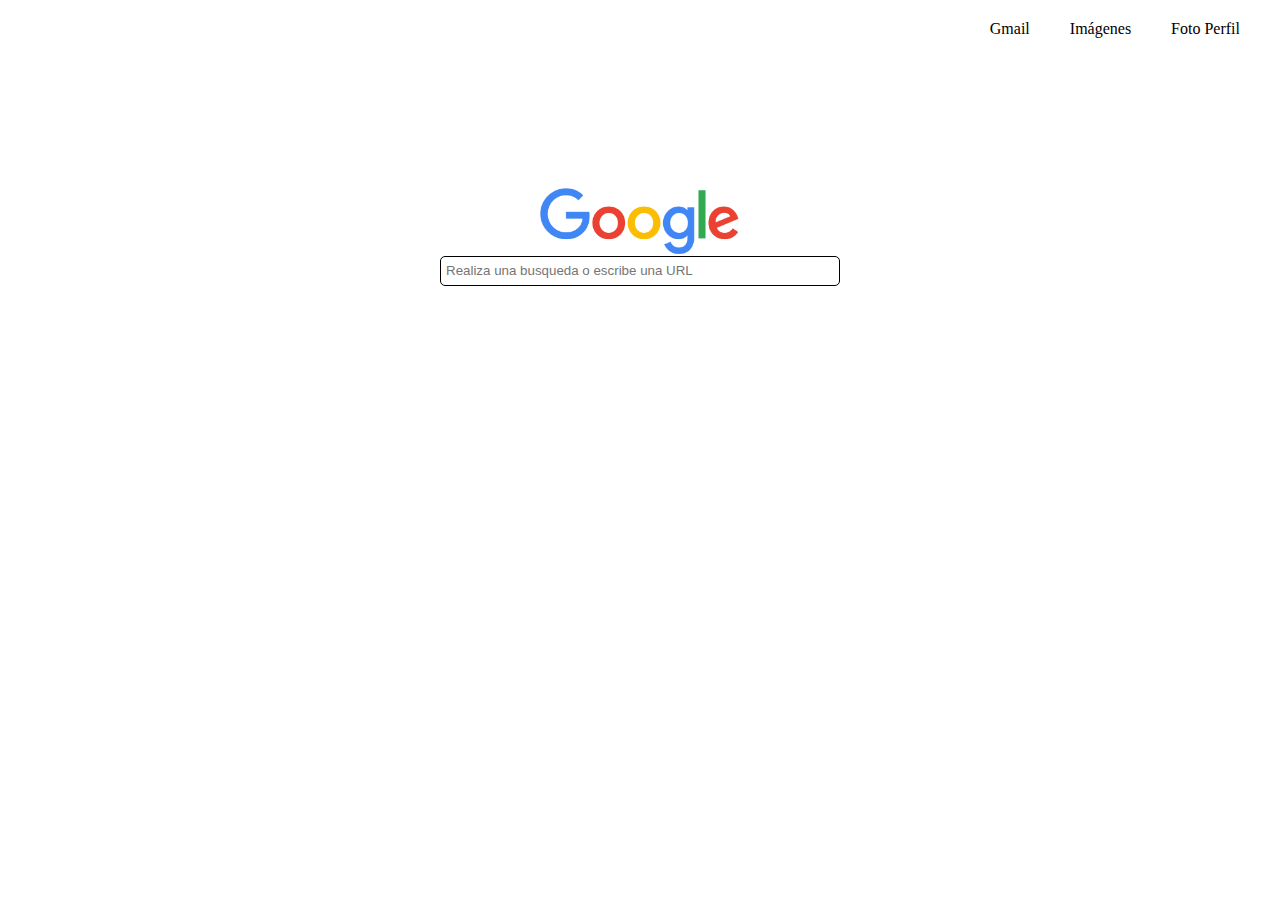
<file: index.html>
<!DOCTYPE html>
<html lang="en">
	<head>
		<meta charset="UTF-8" />
		<meta name="viewport" content="width=device-width, initial-scale=1.0" />
		<title>Google</title>
		<link rel="stylesheet" href="./style.css" />
	</head>
	<body>
		<div class="header">
			<a href="https://mail.google.com/mail/?tab=rm&authuser=0&ogbl">Gmail</a>
			<a href="#">Imágenes</a>
			<a href="#">Foto Perfil</a>
		</div>
		<div class="main">
			<div class="buscador">
				<img src="./img/logo.png" alt="" />
				<input
					type="text"
					placeholder="Realiza una busqueda o escribe una URL"
				/>
			</div>
		</div>
	</body>
</html>
</file>
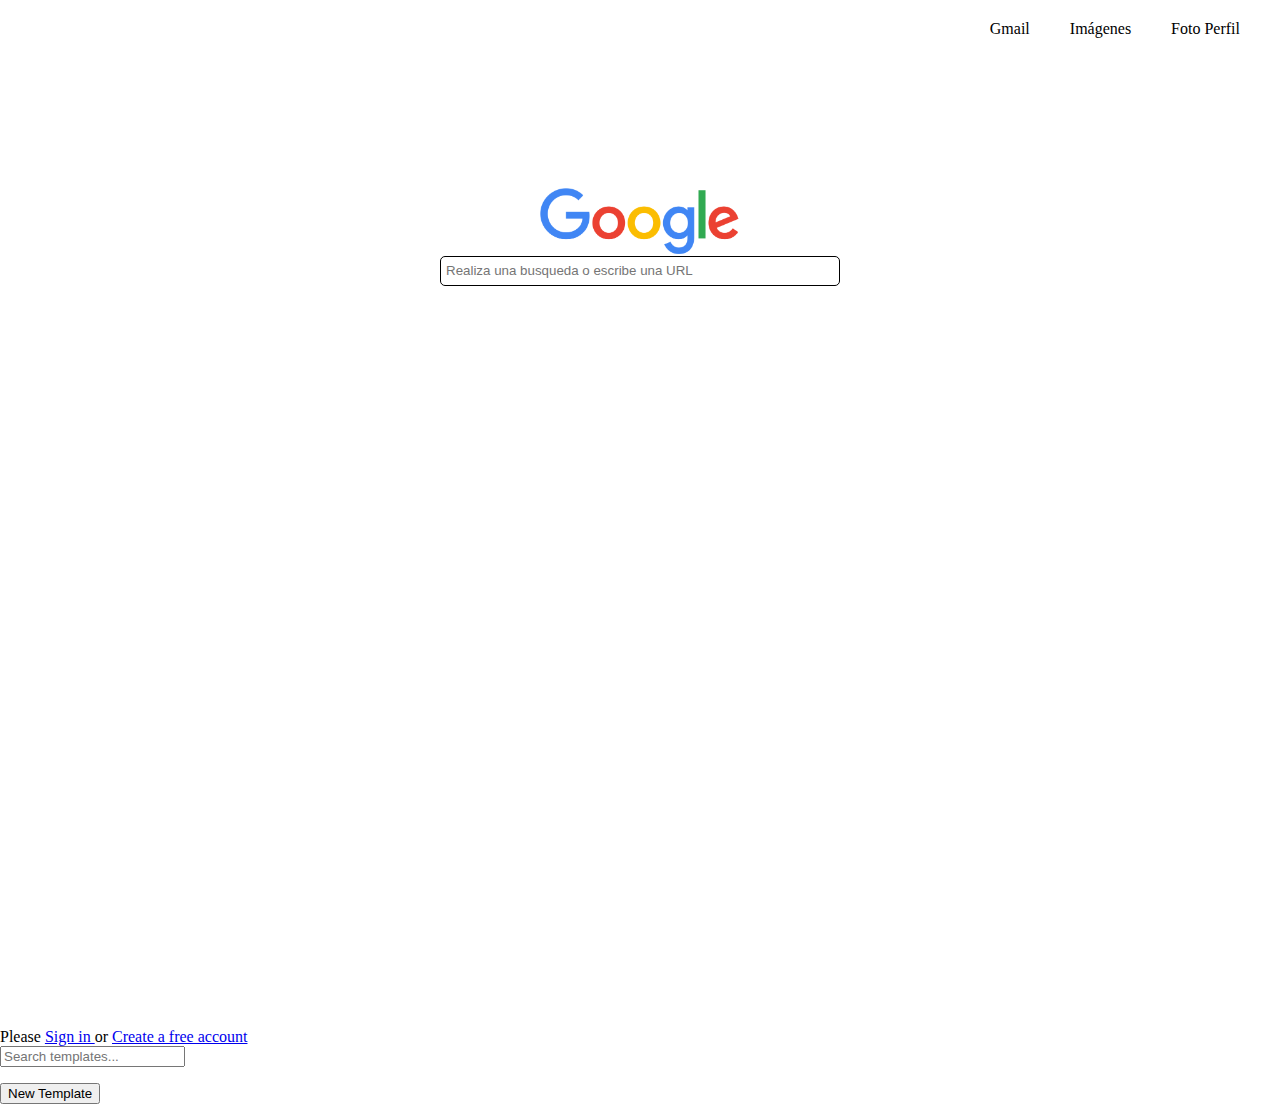
<file: img/Google.html>
<!DOCTYPE html>
<!-- saved from url=(0039)http://127.0.0.1:5500/google/index.html -->
<html lang="en"><head><meta http-equiv="Content-Type" content="text/html; charset=UTF-8">
		
		<meta name="viewport" content="width=device-width, initial-scale=1.0">
		<title>Google</title>
		
	<style>._3vFA8--container{height:0;width:100%;position:relative;background:radial-gradient(44.6% 929.87% at 22.02% 63.39%,#ae6fff 0,#8d35fd 100%);cursor:pointer;overflow:hidden;transition:.8s}._3vFA8--container .AeJ0I--row{padding:11px;margin:0 auto;width:-webkit-max-content;width:-moz-max-content;width:max-content}._3vFA8--container .AeJ0I--row ._1yCun--logo{position:relative;width:51px;height:39px;float:left;margin-right:104px;background:url([data-uri])}._3vFA8--container .AeJ0I--row ._1yCun--logo ._2GogZ--stars ._1ErQY--star-1,._3vFA8--container .AeJ0I--row ._1yCun--logo ._2GogZ--stars ._2JsUk--star-2,._3vFA8--container .AeJ0I--row ._1yCun--logo ._2GogZ--stars ._181pR--star-3{position:absolute}._3vFA8--container .AeJ0I--row ._1yCun--logo ._2GogZ--stars ._1ErQY--star-1{background:url("[data-uri]");width:120px;height:56px;top:-12px;left:-103px;background-size:120px 56px}._3vFA8--container .AeJ0I--row ._1yCun--logo ._2GogZ--stars ._2JsUk--star-2{background:url("[data-uri]");width:114px;height:53px;left:9px;top:-12.63px;background-size:120px 62px}._3vFA8--container .AeJ0I--row ._1yCun--logo ._2GogZ--stars ._181pR--star-3{background:url("[data-uri]");width:114px;height:75px;left:34px;top:-12.63px;background-size:120px 57px}._3vFA8--container .AeJ0I--row ._2CXkc--title{float:left;width:-webkit-max-content;width:-moz-max-content;width:max-content;height:23px;font-family:Montserrat,sans-serif;font-style:normal;font-weight:400;font-size:18px;line-height:37px;color:#fff;text-shadow:0 0 16px #5600c5;margin-right:20px}._3vFA8--container .AeJ0I--row ._1CujY--btn{float:left;flex-direction:row;padding:6px 22px;width:111px;margin-top:-2px;height:38px;background:#ffd600;box-shadow:0 0 28px hsla(0,0%,100%,.5);border-radius:5px}._3vFA8--container .AeJ0I--row ._1CujY--btn ._2Wo2K--btnText{width:66px;height:14px;font-family:Montserrat,serif;font-style:normal;font-weight:600;font-size:11px;line-height:14px;text-align:center;letter-spacing:-.01em;color:#9645fd;align-self:center;margin:6px 0}</style><link rel="stylesheet" href="./Google_files/style.css"></head>
	<body class="gorgias-loaded">
		<div class="header">
			<a href="http://127.0.0.1:5500/google/index.html#">Gmail</a>
			<a href="http://127.0.0.1:5500/google/index.html#">Imágenes</a>
			<a href="http://127.0.0.1:5500/google/index.html#">Foto Perfil</a>
		</div>
		<div class="main">
			<div class="buscador">
				<img src="./Google_files/logo.png" alt="">
				<input type="text" placeholder="Realiza una busqueda o escribe una URL">
			</div>
		</div>
	<!-- Code injected by live-server -->
<script type="text/javascript">
	// <![CDATA[  <-- For SVG support
	if ('WebSocket' in window) {
		(function () {
			function refreshCSS() {
				var sheets = [].slice.call(document.getElementsByTagName("link"));
				var head = document.getElementsByTagName("head")[0];
				for (var i = 0; i < sheets.length; ++i) {
					var elem = sheets[i];
					var parent = elem.parentElement || head;
					parent.removeChild(elem);
					var rel = elem.rel;
					if (elem.href && typeof rel != "string" || rel.length == 0 || rel.toLowerCase() == "stylesheet") {
						var url = elem.href.replace(/(&|\?)_cacheOverride=\d+/, '');
						elem.href = url + (url.indexOf('?') >= 0 ? '&' : '?') + '_cacheOverride=' + (new Date().valueOf());
					}
					parent.appendChild(elem);
				}
			}
			var protocol = window.location.protocol === 'http:' ? 'ws://' : 'wss://';
			var address = protocol + window.location.host + window.location.pathname + '/ws';
			var socket = new WebSocket(address);
			socket.onmessage = function (msg) {
				if (msg.data == 'reload') window.location.reload();
				else if (msg.data == 'refreshcss') refreshCSS();
			};
			if (sessionStorage && !sessionStorage.getItem('IsThisFirstTime_Log_From_LiveServer')) {
				console.log('Live reload enabled.');
				sessionStorage.setItem('IsThisFirstTime_Log_From_LiveServer', true);
			}
		})();
	}
	else {
		console.error('Upgrade your browser. This Browser is NOT supported WebSocket for Live-Reloading.');
	}
	// ]]>
</script>

</body><div class="qt-dropdown">
    <div class="qt-info">
        Please
        <a href="chrome-extension://lmcngpkjkplipamgflhioabnhnopeabf/pages/options.html" target="_blank">
            Sign in
        </a>
        or
        <a href="https://www.gorgiastemplates.com/signup" target="_blank">
            Create a free account
        </a>
    </div>

    <input type="search" class="qt-dropdown-search" value="" placeholder="Search templates...">
    <ul class="qt-dropdown-content">

    </ul>
    <div class="g-dropdown-toolbar">
        <button class="g-new-template">New Template</button>
    </div>
</div></html>
</file>
<file: style.css>
body {
	margin: 0;
	padding: 0;
}

* {
	box-sizing: border-box;
}

.header {
	display: flex;
	justify-content: flex-end;
	padding: 20px;
	width: 100%;
	height: 60px;
}

.header a {
	display: inline-block;
	margin: 0 20px;
	text-decoration: none;
	color: #000;
}

.header a:hover {
	border-bottom: 1px solid #000;
}

.main {
	width: 100%;
	height: calc(100vh - 60px);
	display: flex;
	justify-content: center;
}

.buscador {
	margin-top: 10%;
	display: flex;
	flex-direction: column;
	align-items: center;
	height: auto;
}

.buscador img {
	width: 200px;
}

.buscador input {
	width: 400px;
	height: 30px;
	border-radius: 5px;
	color: #000;
	outline: none;
	padding: 5px;
	border: 1px solid #000;
}
</file>
<file: img/Google_files/style.css>
body {
	margin: 0;
	padding: 0;
}

* {
	box-sizing: border-box;
}

.header {
	display: flex;
	justify-content: flex-end;
	padding: 20px;
	width: 100%;
	height: 60px;
}

.header a {
	display: inline-block;
	margin: 0 20px;
	text-decoration: none;
	color: #000;
}

.header a:hover {
	border-bottom: 1px solid #000;
}

.main {
	width: 100%;
	height: calc(100vh - 60px);
	display: flex;
	justify-content: center;
	margin-top: 10%;
}

.buscador {
	display: flex;
	flex-direction: column;
	align-items: center;
	height: auto;
}

.buscador img {
	width: 200px;
}

.buscador input {
	width: 400px;
	height: 30px;
	border-radius: 5px;
	color: #000;
	outline: none;
	padding: 5px;
	border: 1px solid #000;
}
</file>
